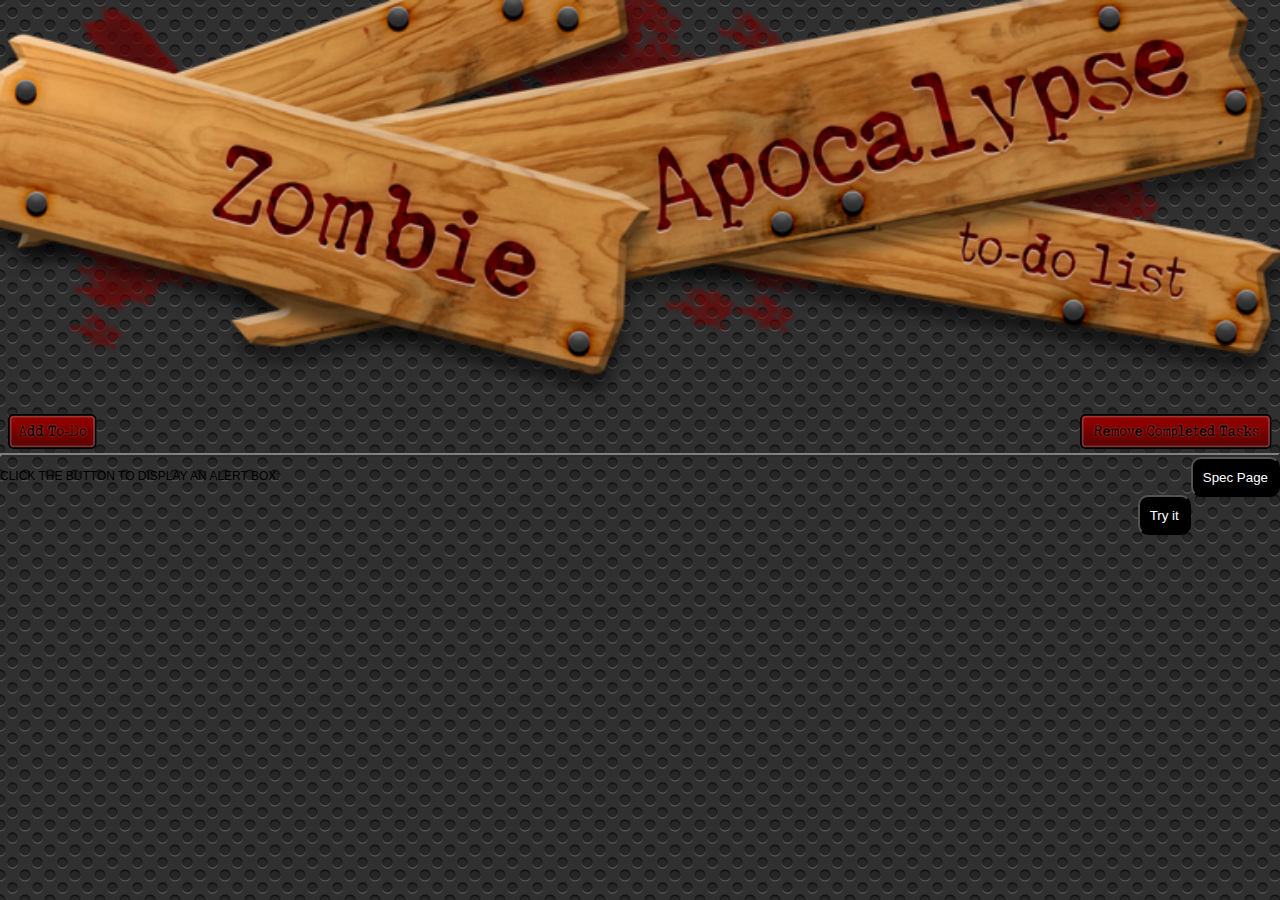
<file: ZombieApocalypseToDoList/www/index.html>
<!DOCTYPE html>
<html>
  <head>
    <meta name="generator"
    content="HTML Tidy for HTML5 (experimental) for Windows https://github.com/w3c/tidy-html5/tree/c63cc39" />
    <title>Zombie Apocalypse To-Do List</title>
    <link rel="stylesheet" type="text/css" href="css/index.css" />
	<link rel="stylesheet" type="text/css" href="css/button.css" />

    <script type="text/javascript"  src="js/index_main.js" language="JavaScript"></script>
  </head>
  <body onload="loadToDoList()">
  <img src="img/header.png" width="100%" />
  <br />
  <button class="addToDo" onclick="createNewToDo()">
    <img src="img/button_addtodo.png" />
  </button> 
  <button class="removeTasks" onclick="removeCompletedTasks()">
    <img src="img/button_removetasks.png" />
  </button>
  <br />
  <br />
  <br />
  <table id="dataTable" width="100%" border="2"></table>
  <button class="button big-btn" onclick="newPage()">Spec Page</button>
  <p>Click the button to display an alert box:</p>
  <button class="button big-btn" onclick="myFunction()">Try it</button> 
  <script>
function myFunction() {
    alert("Gillian is the Bestest Ever!!!");
}
function newPage() {
    window.location.assign("spec.html")
}
</script>
</body>
</html>
</file>
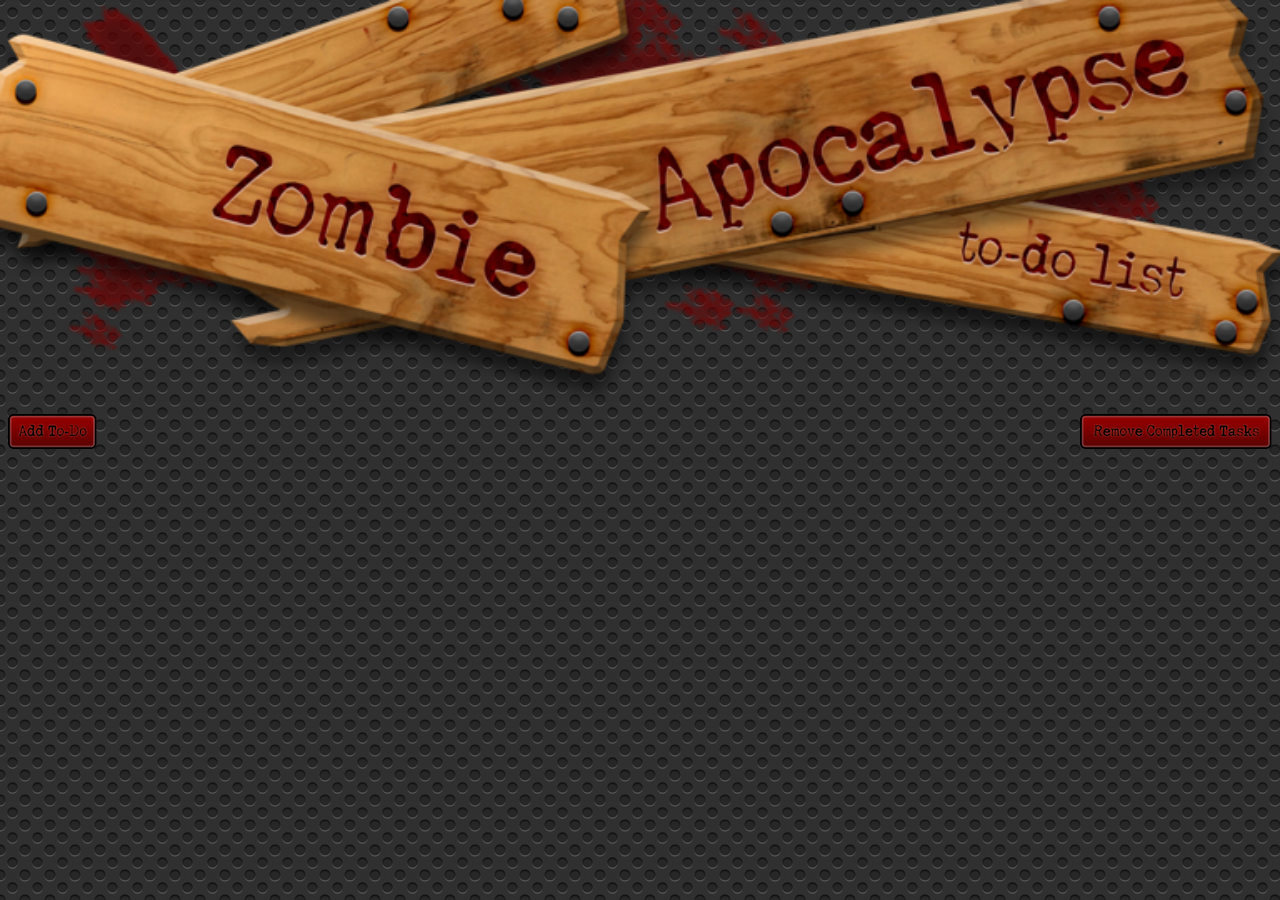
<file: ZombiePhonegapComplete/Zombie/www/index.html>
<!DOCTYPE html>
<!--
 Licensed to the Apache Software Foundation (ASF) under one
 or more contributor license agreements.  See the NOTICE file
 distributed with this work for additional information
 regarding copyright ownership.  The ASF licenses this file
 to you under the Apache License, Version 2.0 (the
 "License"); you may not use this file except in compliance
 with the License.  You may obtain a copy of the License at
 
 http://www.apache.org/licenses/LICENSE-2.0
 
 Unless required by applicable law or agreed to in writing,
 software distributed under the License is distributed on an
 "AS IS" BASIS, WITHOUT WARRANTIES OR CONDITIONS OF ANY
 KIND, either express or implied.  See the License for the
 specific language governing permissions and limitations
 under the License.
 -->
<html>
    <head>
        <title>Zombie Apocalypse To-Do List</title>
        <link rel="stylesheet" type="text/css" href="css/index.css"/>
        <script type="text/javascript" language="JavaScript">
            
            //Create a new To-Do
            function createNewToDo()
            {
                var todoDictionary = {};
                
                //Prompt the user to enter To-Do
                var todo=prompt("To-Do","");
                if (todo!=null)
                {
                    if (todo == "")
                    {
                        alert("To-Do can't be empty!");
                    }
                    else
                    {
                        //Append the new To-Do with the table
                        todoDictionary = { check : 0 , text : todo};
                        addTableRow(todoDictionary,false);
                    }
                }
                
            }
            
            //Add a row to the table
            var rowID = 0;
            function addTableRow(todoDictionary, appIsLoading)
            {
                
                rowID +=1;
                var table = document.getElementById("dataTable");
                var rowCount = table.rows.length;
                var row = table.insertRow(rowCount);
                
                //Set up the CheckBox
                var cell1 = row.insertCell(0);
                var element1 = document.createElement("input");
                element1.type = "checkbox";
                element1.name="chkbox[]";
                element1.checked = todoDictionary["check"];
                element1.setAttribute("onclick","checkboxClicked()");
                element1.className = "checkbox";
                cell1.appendChild(element1);
                
                //Set up the TextBox
                var cell2 = row.insertCell(1);
                var element2 = document.createElement("input");
                element2.type = "text";
                element2.name = "txtbox[]";
                element2.size = 16;
                element2.id = "text"+rowID;
                element2.value = todoDictionary["text"];
                element2.setAttribute("onchange","saveToDoList()");
                element2.className = "textbox";
                cell2.appendChild(element2);
                
                //Set up the View Button
                var cell3 = row.insertCell(2);
                var element3 = document.createElement("input");
                element3.type = "button";
                element3.id = rowID;
                element3.setAttribute("onclick","viewSelectedRow(document.getElementById('text'+this.id))");
                element3.className = "viewButton";
                cell3.appendChild(element3);
                
                //Set up the Delete Button
                var cell4 = row.insertCell(3);
                var element4 = document.createElement("input");
                element4.type = "button";
              
                element4.setAttribute("onclick","deleteSelectedRow(this)");
                element4.className = "deleteButton";
                cell4.appendChild(element4);
                
                //Save & Update UI
                checkboxClicked();
                saveToDoList();
                
                if (!appIsLoading)
                alert("Task Added Successfully.");
            }
            
            
            //Add storke to completed tasks text
            function checkboxClicked()
            {
                
                //Get current table
                var table = document.getElementById("dataTable");
                var rowCount = table.rows.length;
                
                //Loop through all rows
                for(var i=0; i<rowCount; i++)
                {
                    var row = table.rows[i];
                    var chkbox = row.cells[0].childNodes[0];
                    var textbox = row.cells[1].childNodes[0];
                    
                    //checkbox is checked
                    if(null != chkbox && true == chkbox.checked)
                    {
                        if(null != textbox)
                        {		
                            textbox.style.setProperty("text-decoration", "line-through");
                        }
                    }
                    
                    //checkbox is not checked
                    else
                    {
                        textbox.style.setProperty("text-decoration", "none");
                    }
                    
                }
                //Save
                saveToDoList();
            }
            
            
            
            //Views textField's content of the selected row
            function viewSelectedRow(todoTextField)
            {
                alert(todoTextField.value);
            }
            
            
            //Deletes current row
            function deleteSelectedRow(deleteButton)
            {
                var p=deleteButton.parentNode.parentNode;
                p.parentNode.removeChild(p);
                saveToDoList();
            }
            
            
            function removeCompletedTasks()
            {
                //Get current table
                var table = document.getElementById("dataTable");
                var rowCount = table.rows.length;
                
                //Loop through all rows
                for(var i=0; i<rowCount; i++)
                {
                    //Delete row if checkbox is checked
                    var row = table.rows[i];
                    var chkbox = row.cells[0].childNodes[0];
                    if(null != chkbox && true == chkbox.checked)
                    {
                        table.deleteRow(i);
                        rowCount--;
                        i--;
                    }
                    
                    
                }
                
                //Save
                saveToDoList();
                alert("Completed Tasks Were Removed Successfully.");
                
            }
            
            
            function saveToDoList()
            {
                //Create a todoArray
                var todoArray = {};
                var checkBoxState = 0;
                var textValue = "";
                
                //Get current table
                var table = document.getElementById("dataTable");
                var rowCount = table.rows.length;

                if (rowCount != 0)
                {
                    //Loop through all rows
                    for(var i=0; i<rowCount; i++)
                    {
                        var row = table.rows[i];
                        
                        //Add checkbox state
                        var chkbox = row.cells[0].childNodes[0];
                        if(null != chkbox && true == chkbox.checked)
                        {
                            checkBoxState = 1;
                        }
                        else
                        {
                            checkBoxState= 0;
                        }
                        
                        
                        //Add text data
                        var textbox = row.cells[1].childNodes[0];
                        textValue = textbox.value;
                        
                        //Fill the array with check & text data
                        todoArray["row"+i] =
                        {
                            check : checkBoxState,
                            text : textValue
                        };
                        
                    }
                }
                else
                {
                    todoArray = null;
                }
                
                //Use local storage to persist data
                //We use JSON to preserve objects
            
                window.localStorage.setItem("todoList", JSON.stringify(todoArray));
            }
            
            
            
            function loadToDoList()
            {
          
                //Get the saved To-Do list array by JSON parsing localStorage
                var theList = JSON.parse(window.localStorage.getItem("todoList"));
                
                
                if (null == theList || theList=="null")
                {
                    deleteAllRows();
                }
                else
                {
                    var count = 0;
                    for (var obj in theList)
                    {
                        count++;
                    }
                    
                    //Clear table
                    deleteAllRows();
                    //Loop through all rows
                    for(var i=0; i<count; i++)
                    {
                        //Add row
                        addTableRow(theList["row"+i],true);
                    }
                    
                }
           
            }
            
            
            
            function deleteAllRows()
            {
                //Get current table
                var table = document.getElementById("dataTable");
                var rowCount = table.rows.length;
                
                //Loop through all rows
                for(var i=0; i<rowCount; i++)
                {
                    //delete row
                    table.deleteRow(i);
                    rowCount--;
                    i--;
                }
                
                //Save
                saveToDoList();
            }
            
            
        

        </script>
    </head>
    
   
    <body onload="loadToDoList()" >
        <img src="img/header.png" width="100%" />
        <br/>
        <button type="button" class="addToDo" onclick="createNewToDo()"><img src="img/button_addtodo.png" /></button>
        <button type="button" class="removeTasks" onclick="removeCompletedTasks()"><img src="img/button_removetasks.png" /></button>
        <br/><br/><br/>
        <table id="dataTable" width="100%" border="0">
        </table>
    </body>
    
</html>
</file>
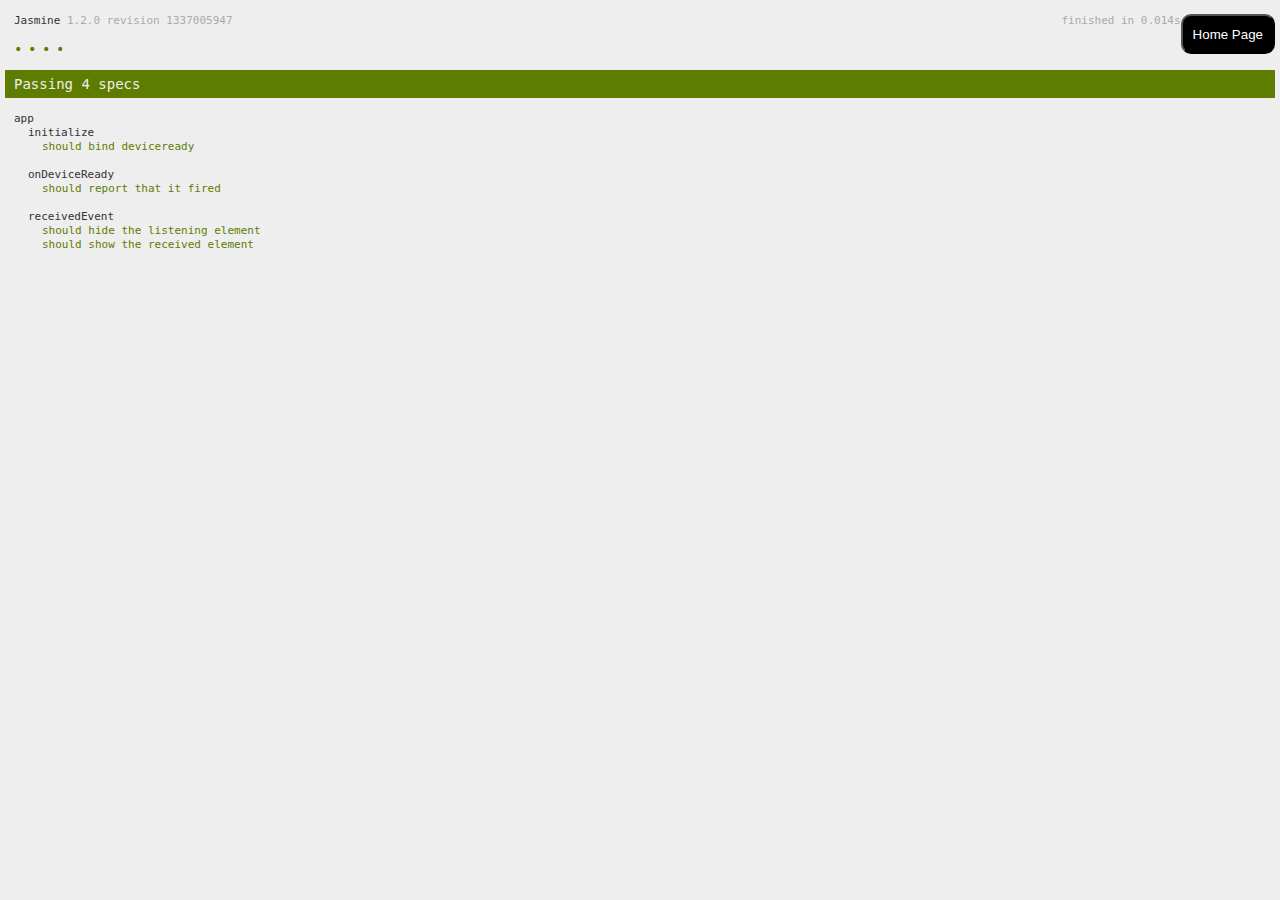
<file: ZombieApocalypseToDoList/www/spec.html>
<!DOCTYPE html>
<!--
    Licensed to the Apache Software Foundation (ASF) under one
    or more contributor license agreements.  See the NOTICE file
    distributed with this work for additional information
    regarding copyright ownership.  The ASF licenses this file
    to you under the Apache License, Version 2.0 (the
    "License"); you may not use this file except in compliance
    with the License.  You may obtain a copy of the License at

    http://www.apache.org/licenses/LICENSE-2.0

    Unless required by applicable law or agreed to in writing,
    software distributed under the License is distributed on an
    "AS IS" BASIS, WITHOUT WARRANTIES OR CONDITIONS OF ANY
     KIND, either express or implied.  See the License for the
    specific language governing permissions and limitations
    under the License.
-->
<html>
    <head>
        <title>Jasmine Spec Runner</title>

        <!-- jasmine source -->
        <link rel="shortcut icon" type="image/png" href="spec/lib/jasmine-1.2.0/jasmine_favicon.png">
        <link rel="stylesheet" type="text/css" href="spec/lib/jasmine-1.2.0/jasmine.css">
		<link rel="stylesheet" type="text/css" href="css/button.css" />
        <script type="text/javascript" src="spec/lib/jasmine-1.2.0/jasmine.js"></script>
        <script type="text/javascript" src="spec/lib/jasmine-1.2.0/jasmine-html.js"></script>

        <!-- include source files here... -->
        <script type="text/javascript" src="js/index.js"></script>

        <!-- include spec files here... -->
        <script type="text/javascript" src="spec/helper.js"></script>
        <script type="text/javascript" src="spec/index.js"></script>

        <script type="text/javascript">
            (function() {
                var jasmineEnv = jasmine.getEnv();
                jasmineEnv.updateInterval = 1000;

                var htmlReporter = new jasmine.HtmlReporter();

                jasmineEnv.addReporter(htmlReporter);

                jasmineEnv.specFilter = function(spec) {
                    return htmlReporter.specFilter(spec);
                };

                var currentWindowOnload = window.onload;

                window.onload = function() {
                    if (currentWindowOnload) {
                        currentWindowOnload();
                    }
                    execJasmine();
                };

                function execJasmine() {
                    jasmineEnv.execute();
                }
            })();
        </script>
    </head>
    <body>
        <div id="stage" style="display:none;"></div>
		<button class="button big-btn" onclick="newPage()">Home Page</button>
		  <script>
function myFunction() {
    alert("Gillian is the Bestest Ever!!!");
}
function newPage() {
    window.location.assign("index.html")
}
</script>
    </body>
</html>
</file>
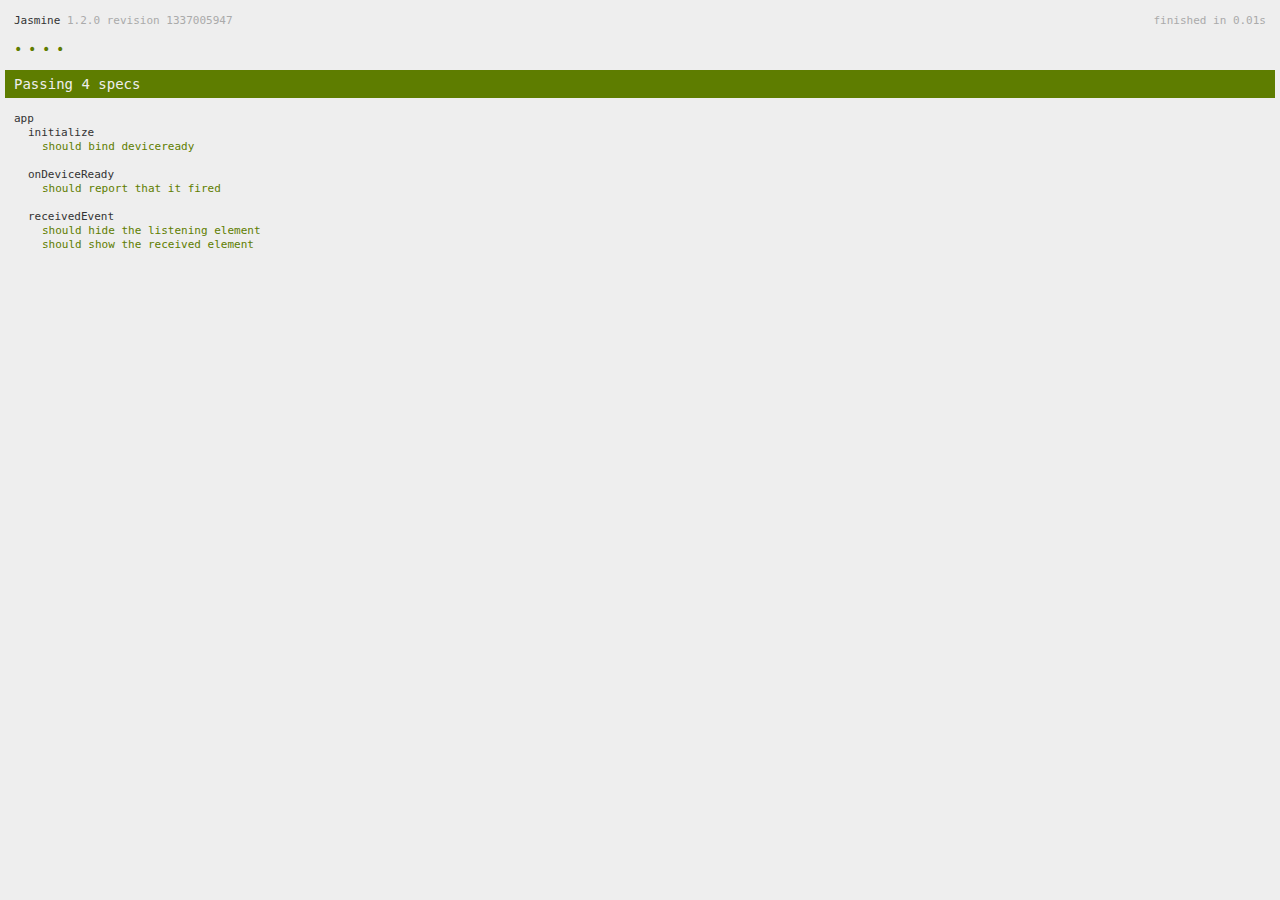
<file: ZombiePhonegapComplete/Zombie/www/spec.html>
<!DOCTYPE html>
<!--
    Licensed to the Apache Software Foundation (ASF) under one
    or more contributor license agreements.  See the NOTICE file
    distributed with this work for additional information
    regarding copyright ownership.  The ASF licenses this file
    to you under the Apache License, Version 2.0 (the
    "License"); you may not use this file except in compliance
    with the License.  You may obtain a copy of the License at

    http://www.apache.org/licenses/LICENSE-2.0

    Unless required by applicable law or agreed to in writing,
    software distributed under the License is distributed on an
    "AS IS" BASIS, WITHOUT WARRANTIES OR CONDITIONS OF ANY
     KIND, either express or implied.  See the License for the
    specific language governing permissions and limitations
    under the License.
-->
<html>
    <head>
        <title>Jasmine Spec Runner</title>

        <!-- jasmine source -->
        <link rel="shortcut icon" type="image/png" href="spec/lib/jasmine-1.2.0/jasmine_favicon.png">
        <link rel="stylesheet" type="text/css" href="spec/lib/jasmine-1.2.0/jasmine.css">
        <script type="text/javascript" src="spec/lib/jasmine-1.2.0/jasmine.js"></script>
        <script type="text/javascript" src="spec/lib/jasmine-1.2.0/jasmine-html.js"></script>

        <!-- include source files here... -->
        <script type="text/javascript" src="js/index.js"></script>

        <!-- include spec files here... -->
        <script type="text/javascript" src="spec/helper.js"></script>
        <script type="text/javascript" src="spec/index.js"></script>

        <script type="text/javascript">
            (function() {
                var jasmineEnv = jasmine.getEnv();
                jasmineEnv.updateInterval = 1000;

                var htmlReporter = new jasmine.HtmlReporter();

                jasmineEnv.addReporter(htmlReporter);

                jasmineEnv.specFilter = function(spec) {
                    return htmlReporter.specFilter(spec);
                };

                var currentWindowOnload = window.onload;

                window.onload = function() {
                    if (currentWindowOnload) {
                        currentWindowOnload();
                    }
                    execJasmine();
                };

                function execJasmine() {
                    jasmineEnv.execute();
                }
            })();
        </script>
    </head>
    <body>
        <div id="stage" style="display:none;"></div>
    </body>
</html>
</file>
<file: ZombieApocalypseToDoList/www/css/button.css>
/* Button Styles */
.button {
    background-color: #000000;
    color: #FFFFFF;
    float: right;
    padding: 10px;
    border-radius: 10px;
    -moz-border-radius: 10px;
    -webkit-border-radius: 10px;
}

.small-btn {
    /* width: 50px; */
    height: 20px;
}

.medium-btn {
    /* width: 70px; */
    height: 30px;
}

.big-btn {
    /* width: 90px; */
    height: 40px;
}
</file>
<file: ZombieApocalypseToDoList/www/spec/lib/jasmine-1.2.0/jasmine.css>
body { background-color: #eeeeee; padding: 0; margin: 5px; overflow-y: scroll; }

#HTMLReporter { font-size: 11px; font-family: Monaco, "Lucida Console", monospace; line-height: 14px; color: #333333; }
#HTMLReporter a { text-decoration: none; }
#HTMLReporter a:hover { text-decoration: underline; }
#HTMLReporter p, #HTMLReporter h1, #HTMLReporter h2, #HTMLReporter h3, #HTMLReporter h4, #HTMLReporter h5, #HTMLReporter h6 { margin: 0; line-height: 14px; }
#HTMLReporter .banner, #HTMLReporter .symbolSummary, #HTMLReporter .summary, #HTMLReporter .resultMessage, #HTMLReporter .specDetail .description, #HTMLReporter .alert .bar, #HTMLReporter .stackTrace { padding-left: 9px; padding-right: 9px; }
#HTMLReporter #jasmine_content { position: fixed; right: 100%; }
#HTMLReporter .version { color: #aaaaaa; }
#HTMLReporter .banner { margin-top: 14px; }
#HTMLReporter .duration { color: #aaaaaa; float: right; }
#HTMLReporter .symbolSummary { overflow: hidden; *zoom: 1; margin: 14px 0; }
#HTMLReporter .symbolSummary li { display: block; float: left; height: 7px; width: 14px; margin-bottom: 7px; font-size: 16px; }
#HTMLReporter .symbolSummary li.passed { font-size: 14px; }
#HTMLReporter .symbolSummary li.passed:before { color: #5e7d00; content: "\02022"; }
#HTMLReporter .symbolSummary li.failed { line-height: 9px; }
#HTMLReporter .symbolSummary li.failed:before { color: #b03911; content: "x"; font-weight: bold; margin-left: -1px; }
#HTMLReporter .symbolSummary li.skipped { font-size: 14px; }
#HTMLReporter .symbolSummary li.skipped:before { color: #bababa; content: "\02022"; }
#HTMLReporter .symbolSummary li.pending { line-height: 11px; }
#HTMLReporter .symbolSummary li.pending:before { color: #aaaaaa; content: "-"; }
#HTMLReporter .bar { line-height: 28px; font-size: 14px; display: block; color: #eee; }
#HTMLReporter .runningAlert { background-color: #666666; }
#HTMLReporter .skippedAlert { background-color: #aaaaaa; }
#HTMLReporter .skippedAlert:first-child { background-color: #333333; }
#HTMLReporter .skippedAlert:hover { text-decoration: none; color: white; text-decoration: underline; }
#HTMLReporter .passingAlert { background-color: #a6b779; }
#HTMLReporter .passingAlert:first-child { background-color: #5e7d00; }
#HTMLReporter .failingAlert { background-color: #cf867e; }
#HTMLReporter .failingAlert:first-child { background-color: #b03911; }
#HTMLReporter .results { margin-top: 14px; }
#HTMLReporter #details { display: none; }
#HTMLReporter .resultsMenu, #HTMLReporter .resultsMenu a { background-color: #fff; color: #333333; }
#HTMLReporter.showDetails .summaryMenuItem { font-weight: normal; text-decoration: inherit; }
#HTMLReporter.showDetails .summaryMenuItem:hover { text-decoration: underline; }
#HTMLReporter.showDetails .detailsMenuItem { font-weight: bold; text-decoration: underline; }
#HTMLReporter.showDetails .summary { display: none; }
#HTMLReporter.showDetails #details { display: block; }
#HTMLReporter .summaryMenuItem { font-weight: bold; text-decoration: underline; }
#HTMLReporter .summary { margin-top: 14px; }
#HTMLReporter .summary .suite .suite, #HTMLReporter .summary .specSummary { margin-left: 14px; }
#HTMLReporter .summary .specSummary.passed a { color: #5e7d00; }
#HTMLReporter .summary .specSummary.failed a { color: #b03911; }
#HTMLReporter .description + .suite { margin-top: 0; }
#HTMLReporter .suite { margin-top: 14px; }
#HTMLReporter .suite a { color: #333333; }
#HTMLReporter #details .specDetail { margin-bottom: 28px; }
#HTMLReporter #details .specDetail .description { display: block; color: white; background-color: #b03911; }
#HTMLReporter .resultMessage { padding-top: 14px; color: #333333; }
#HTMLReporter .resultMessage span.result { display: block; }
#HTMLReporter .stackTrace { margin: 5px 0 0 0; max-height: 224px; overflow: auto; line-height: 18px; color: #666666; border: 1px solid #ddd; background: white; white-space: pre; }

#TrivialReporter { padding: 8px 13px; position: absolute; top: 0; bottom: 0; left: 0; right: 0; overflow-y: scroll; background-color: white; font-family: "Helvetica Neue Light", "Lucida Grande", "Calibri", "Arial", sans-serif; /*.resultMessage {*/ /*white-space: pre;*/ /*}*/ }
#TrivialReporter a:visited, #TrivialReporter a { color: #303; }
#TrivialReporter a:hover, #TrivialReporter a:active { color: blue; }
#TrivialReporter .run_spec { float: right; padding-right: 5px; font-size: .8em; text-decoration: none; }
#TrivialReporter .banner { color: #303; background-color: #fef; padding: 5px; }
#TrivialReporter .logo { float: left; font-size: 1.1em; padding-left: 5px; }
#TrivialReporter .logo .version { font-size: .6em; padding-left: 1em; }
#TrivialReporter .runner.running { background-color: yellow; }
#TrivialReporter .options { text-align: right; font-size: .8em; }
#TrivialReporter .suite { border: 1px outset gray; margin: 5px 0; padding-left: 1em; }
#TrivialReporter .suite .suite { margin: 5px; }
#TrivialReporter .suite.passed { background-color: #dfd; }
#TrivialReporter .suite.failed { background-color: #fdd; }
#TrivialReporter .spec { margin: 5px; padding-left: 1em; clear: both; }
#TrivialReporter .spec.failed, #TrivialReporter .spec.passed, #TrivialReporter .spec.skipped { padding-bottom: 5px; border: 1px solid gray; }
#TrivialReporter .spec.failed { background-color: #fbb; border-color: red; }
#TrivialReporter .spec.passed { background-color: #bfb; border-color: green; }
#TrivialReporter .spec.skipped { background-color: #bbb; }
#TrivialReporter .messages { border-left: 1px dashed gray; padding-left: 1em; padding-right: 1em; }
#TrivialReporter .passed { background-color: #cfc; display: none; }
#TrivialReporter .failed { background-color: #fbb; }
#TrivialReporter .skipped { color: #777; background-color: #eee; display: none; }
#TrivialReporter .resultMessage span.result { display: block; line-height: 2em; color: black; }
#TrivialReporter .resultMessage .mismatch { color: black; }
#TrivialReporter .stackTrace { white-space: pre; font-size: .8em; margin-left: 10px; max-height: 5em; overflow: auto; border: 1px inset red; padding: 1em; background: #eef; }
#TrivialReporter .finished-at { padding-left: 1em; font-size: .6em; }
#TrivialReporter.show-passed .passed, #TrivialReporter.show-skipped .skipped { display: block; }
#TrivialReporter #jasmine_content { position: fixed; right: 100%; }
#TrivialReporter .runner { border: 1px solid gray; display: block; margin: 5px 0; padding: 2px 0 2px 10px; }
</file>
<file: ZombiePhonegapComplete/Zombie/www/spec/lib/jasmine-1.2.0/jasmine.css>
body { background-color: #eeeeee; padding: 0; margin: 5px; overflow-y: scroll; }

#HTMLReporter { font-size: 11px; font-family: Monaco, "Lucida Console", monospace; line-height: 14px; color: #333333; }
#HTMLReporter a { text-decoration: none; }
#HTMLReporter a:hover { text-decoration: underline; }
#HTMLReporter p, #HTMLReporter h1, #HTMLReporter h2, #HTMLReporter h3, #HTMLReporter h4, #HTMLReporter h5, #HTMLReporter h6 { margin: 0; line-height: 14px; }
#HTMLReporter .banner, #HTMLReporter .symbolSummary, #HTMLReporter .summary, #HTMLReporter .resultMessage, #HTMLReporter .specDetail .description, #HTMLReporter .alert .bar, #HTMLReporter .stackTrace { padding-left: 9px; padding-right: 9px; }
#HTMLReporter #jasmine_content { position: fixed; right: 100%; }
#HTMLReporter .version { color: #aaaaaa; }
#HTMLReporter .banner { margin-top: 14px; }
#HTMLReporter .duration { color: #aaaaaa; float: right; }
#HTMLReporter .symbolSummary { overflow: hidden; *zoom: 1; margin: 14px 0; }
#HTMLReporter .symbolSummary li { display: block; float: left; height: 7px; width: 14px; margin-bottom: 7px; font-size: 16px; }
#HTMLReporter .symbolSummary li.passed { font-size: 14px; }
#HTMLReporter .symbolSummary li.passed:before { color: #5e7d00; content: "\02022"; }
#HTMLReporter .symbolSummary li.failed { line-height: 9px; }
#HTMLReporter .symbolSummary li.failed:before { color: #b03911; content: "x"; font-weight: bold; margin-left: -1px; }
#HTMLReporter .symbolSummary li.skipped { font-size: 14px; }
#HTMLReporter .symbolSummary li.skipped:before { color: #bababa; content: "\02022"; }
#HTMLReporter .symbolSummary li.pending { line-height: 11px; }
#HTMLReporter .symbolSummary li.pending:before { color: #aaaaaa; content: "-"; }
#HTMLReporter .bar { line-height: 28px; font-size: 14px; display: block; color: #eee; }
#HTMLReporter .runningAlert { background-color: #666666; }
#HTMLReporter .skippedAlert { background-color: #aaaaaa; }
#HTMLReporter .skippedAlert:first-child { background-color: #333333; }
#HTMLReporter .skippedAlert:hover { text-decoration: none; color: white; text-decoration: underline; }
#HTMLReporter .passingAlert { background-color: #a6b779; }
#HTMLReporter .passingAlert:first-child { background-color: #5e7d00; }
#HTMLReporter .failingAlert { background-color: #cf867e; }
#HTMLReporter .failingAlert:first-child { background-color: #b03911; }
#HTMLReporter .results { margin-top: 14px; }
#HTMLReporter #details { display: none; }
#HTMLReporter .resultsMenu, #HTMLReporter .resultsMenu a { background-color: #fff; color: #333333; }
#HTMLReporter.showDetails .summaryMenuItem { font-weight: normal; text-decoration: inherit; }
#HTMLReporter.showDetails .summaryMenuItem:hover { text-decoration: underline; }
#HTMLReporter.showDetails .detailsMenuItem { font-weight: bold; text-decoration: underline; }
#HTMLReporter.showDetails .summary { display: none; }
#HTMLReporter.showDetails #details { display: block; }
#HTMLReporter .summaryMenuItem { font-weight: bold; text-decoration: underline; }
#HTMLReporter .summary { margin-top: 14px; }
#HTMLReporter .summary .suite .suite, #HTMLReporter .summary .specSummary { margin-left: 14px; }
#HTMLReporter .summary .specSummary.passed a { color: #5e7d00; }
#HTMLReporter .summary .specSummary.failed a { color: #b03911; }
#HTMLReporter .description + .suite { margin-top: 0; }
#HTMLReporter .suite { margin-top: 14px; }
#HTMLReporter .suite a { color: #333333; }
#HTMLReporter #details .specDetail { margin-bottom: 28px; }
#HTMLReporter #details .specDetail .description { display: block; color: white; background-color: #b03911; }
#HTMLReporter .resultMessage { padding-top: 14px; color: #333333; }
#HTMLReporter .resultMessage span.result { display: block; }
#HTMLReporter .stackTrace { margin: 5px 0 0 0; max-height: 224px; overflow: auto; line-height: 18px; color: #666666; border: 1px solid #ddd; background: white; white-space: pre; }

#TrivialReporter { padding: 8px 13px; position: absolute; top: 0; bottom: 0; left: 0; right: 0; overflow-y: scroll; background-color: white; font-family: "Helvetica Neue Light", "Lucida Grande", "Calibri", "Arial", sans-serif; /*.resultMessage {*/ /*white-space: pre;*/ /*}*/ }
#TrivialReporter a:visited, #TrivialReporter a { color: #303; }
#TrivialReporter a:hover, #TrivialReporter a:active { color: blue; }
#TrivialReporter .run_spec { float: right; padding-right: 5px; font-size: .8em; text-decoration: none; }
#TrivialReporter .banner { color: #303; background-color: #fef; padding: 5px; }
#TrivialReporter .logo { float: left; font-size: 1.1em; padding-left: 5px; }
#TrivialReporter .logo .version { font-size: .6em; padding-left: 1em; }
#TrivialReporter .runner.running { background-color: yellow; }
#TrivialReporter .options { text-align: right; font-size: .8em; }
#TrivialReporter .suite { border: 1px outset gray; margin: 5px 0; padding-left: 1em; }
#TrivialReporter .suite .suite { margin: 5px; }
#TrivialReporter .suite.passed { background-color: #dfd; }
#TrivialReporter .suite.failed { background-color: #fdd; }
#TrivialReporter .spec { margin: 5px; padding-left: 1em; clear: both; }
#TrivialReporter .spec.failed, #TrivialReporter .spec.passed, #TrivialReporter .spec.skipped { padding-bottom: 5px; border: 1px solid gray; }
#TrivialReporter .spec.failed { background-color: #fbb; border-color: red; }
#TrivialReporter .spec.passed { background-color: #bfb; border-color: green; }
#TrivialReporter .spec.skipped { background-color: #bbb; }
#TrivialReporter .messages { border-left: 1px dashed gray; padding-left: 1em; padding-right: 1em; }
#TrivialReporter .passed { background-color: #cfc; display: none; }
#TrivialReporter .failed { background-color: #fbb; }
#TrivialReporter .skipped { color: #777; background-color: #eee; display: none; }
#TrivialReporter .resultMessage span.result { display: block; line-height: 2em; color: black; }
#TrivialReporter .resultMessage .mismatch { color: black; }
#TrivialReporter .stackTrace { white-space: pre; font-size: .8em; margin-left: 10px; max-height: 5em; overflow: auto; border: 1px inset red; padding: 1em; background: #eef; }
#TrivialReporter .finished-at { padding-left: 1em; font-size: .6em; }
#TrivialReporter.show-passed .passed, #TrivialReporter.show-skipped .skipped { display: block; }
#TrivialReporter #jasmine_content { position: fixed; right: 100%; }
#TrivialReporter .runner { border: 1px solid gray; display: block; margin: 5px 0; padding: 2px 0 2px 10px; }
</file>
<file: ZombieApocalypseToDoList/www/css/index.css>
/*
 * Licensed to the Apache Software Foundation (ASF) under one
 * or more contributor license agreements.  See the NOTICE file
 * distributed with this work for additional information
 * regarding copyright ownership.  The ASF licenses this file
 * to you under the Apache License, Version 2.0 (the
 * "License"); you may not use this file except in compliance
 * with the License.  You may obtain a copy of the License at
 *
 * http://www.apache.org/licenses/LICENSE-2.0
 *
 * Unless required by applicable law or agreed to in writing,
 * software distributed under the License is distributed on an
 * "AS IS" BASIS, WITHOUT WARRANTIES OR CONDITIONS OF ANY
 * KIND, either express or implied.  See the License for the
 * specific language governing permissions and limitations
 * under the License.
 */
* {
    -webkit-tap-highlight-color: rgba(0,0,0,0); /* make transparent link selection, adjust last value opacity 0 to 1.0 */
}

body {
    -webkit-touch-callout: none;                /* prevent callout to copy image, etc when tap to hold */
    -webkit-text-size-adjust: none;             /* prevent webkit from resizing text to fit */
    -webkit-user-select: none;                  /* prevent copy paste, to allow, change 'none' to 'text' */
    background-color:#E4E4E4;
    background-image:linear-gradient(top, #A7A7A7 0%, #E4E4E4 51%);
    background-image:-webkit-linear-gradient(top, #A7A7A7 0%, #E4E4E4 51%);
    background-image:-ms-linear-gradient(top, #A7A7A7 0%, #E4E4E4 51%);
/* Gradient ****/
/*    background-image:-webkit-gradient(
        linear,
        left top,
        left bottom,
        color-stop(0, #A7A7A7),
        color-stop(0.51, #E4E4E4)
    );
    background-attachment:fixed; */
/* Fixed Image ****/
	background-image: url('../img/bg_pattern.png');
    font-family:'HelveticaNeue-Light', 'HelveticaNeue', Helvetica, Arial, sans-serif;
    font-size:12px;
    height:100%;
    margin:0px;
    padding:0px;
    text-transform:uppercase;
    width:100%;
}

/* Portrait layout (default) */
.app {
    background:url(../img/logo.png) no-repeat center top; /* 170px x 200px */
    position:absolute;             /* position in the center of the screen */
    left:50%;
    top:50%;
    height:50px;                   /* text area height */
    width:225px;                   /* text area width */
    text-align:center;
    padding:180px 0px 0px 0px;     /* image height is 200px (bottom 20px are overlapped with text) */
    margin:-115px 0px 0px -112px;  /* offset vertical: half of image height and text area height */
                                   /* offset horizontal: half of text area width */
}

/* Landscape layout (with min-width) */
@media screen and (min-aspect-ratio: 1/1) and (min-width:400px) {
    .app {
        background-position:left center;
        padding:75px 0px 75px 170px;  /* padding-top + padding-bottom + text area = image height */
        margin:-90px 0px 0px -198px;  /* offset vertical: half of image height */
                                      /* offset horizontal: half of image width and text area width */
    }
}

h1 {
    font-size:24px;
    font-weight:normal;
    margin:0px;
    overflow:visible;
    padding:0px;
    text-align:center;
}

.event {
    border-radius:4px;
    -webkit-border-radius:4px;
    color:#FFFFFF;
    font-size:12px;
    margin:0px 30px;
    padding:2px 0px;
}

.event.listening {
    background-color:#333333;
    display:block;
}

.event.received {
    background-color:#4B946A;
    display:none;
}

@keyframes fade {
    from { opacity: 1.0; }
    50% { opacity: 0.4; }
    to { opacity: 1.0; }
}
 
@-webkit-keyframes fade {
    from { opacity: 1.0; }
    50% { opacity: 0.4; }
    to { opacity: 1.0; }
}
 
.blink {
    animation:fade 3000ms infinite;
    -webkit-animation:fade 3000ms infinite;
}

.addToDo {
background-color: Transparent;
border-color: Transparent;
float: left;
margin-left: 0;
position: absolute;
left: 0px
}
 
.removeTasks {
background-color: Transparent;
border-color: Transparent;
float: right;
margin-right: 0;
position: absolute;
right: 0px;
}
 
.checkbox {
background-color: Transparent;
background-image: url('../img/check_box.png');
width: 34px;
height: 32px;
}
 
.textbox {
background-color: grey;
}
 
.viewButton { 
background-color: Transparent;
background-image: url('../img/button_view.png');
width: 64px;
height: 32px;
}
 
.deleteButton { 
background-color: Transparent;
background-image: url('../img/button_delete.png');
width: 64px;
height: 32px;
}
</file>
<file: ZombiePhonegapComplete/Zombie/www/css/index.css>
/*
* Licensed to the Apache Software Foundation (ASF) under one
* or more contributor license agreements.  See the NOTICE file
* distributed with this work for additional information
* regarding copyright ownership.  The ASF licenses this file
* to you under the Apache License, Version 2.0 (the
* "License"); you may not use this file except in compliance
* with the License.  You may obtain a copy of the License at
*
* http://www.apache.org/licenses/LICENSE-2.0
*
* Unless required by applicable law or agreed to in writing,
* software distributed under the License is distributed on an
* "AS IS" BASIS, WITHOUT WARRANTIES OR CONDITIONS OF ANY
* KIND, either express or implied.  See the License for the
* specific language governing permissions and limitations
* under the License.
*/
* {
-webkit-tap-highlight-color: rgba(0,0,0,0); /* make transparent link selection, adjust last value opacity 0 to 1.0 */
}

body {
-webkit-touch-callout: none;                /* prevent callout to copy image, etc when tap to hold */
-webkit-text-size-adjust: none;             /* prevent webkit from resizing text to fit */
-webkit-user-select: none;                  /* prevent copy paste, to allow, change 'none' to 'text' */

background-image:url('../img/bg_pattern.png');
background-attachment:fixed;
font-family:'HelveticaNeue-Light', 'HelveticaNeue', Helvetica, Arial, sans-serif;
font-size:12px;
height:100%;
margin:0px;
padding:0px;
text-transform:uppercase;
width:100%;
}

/* Portrait layout (default) */
.app {
background:url(../img/logo.png) no-repeat center top; /* 170px x 200px */
position:absolute;             /* position in the center of the screen */
left:50%;
top:50%;
height:50px;                   /* text area height */
width:225px;                   /* text area width */
text-align:center;
padding:180px 0px 0px 0px;     /* image height is 200px (bottom 20px are overlapped with text) */
margin:-115px 0px 0px -112px;  /* offset vertical: half of image height and text area height */
/* offset horizontal: half of text area width */
}

/* Landscape layout (with min-width) */
@media screen and (min-aspect-ratio: 1/1) and (min-width:400px) {
.app {
background-position:left center;
padding:75px 0px 75px 170px;  /* padding-top + padding-bottom + text area = image height */
margin:-90px 0px 0px -198px;  /* offset vertical: half of image height */
/* offset horizontal: half of image width and text area width */
}
}

h1 {
font-size:24px;
font-weight:normal;
margin:0px;
overflow:visible;
padding:0px;
text-align:center;
}

.event {
border-radius:4px;
-webkit-border-radius:4px;
color:#FFFFFF;
font-size:12px;
margin:0px 30px;
padding:2px 0px;
}

.event.listening {
background-color:#333333;
display:block;
}

.event.received {
background-color:#4B946A;
display:none;
}

@keyframes fade {
from { opacity: 1.0; }
50% { opacity: 0.4; }
to { opacity: 1.0; }
}

@-webkit-keyframes fade {
from { opacity: 1.0; }
50% { opacity: 0.4; }
to { opacity: 1.0; }
}

.blink {
animation:fade 3000ms infinite;
-webkit-animation:fade 3000ms infinite;
}

.addToDo {
background-color: Transparent;
border-color: Transparent;
float:left;
margin-left:0;
position:absolute;
left:0px
}

.removeTasks {
background-color: Transparent;
border-color: Transparent;
float:right;
margin-right:0;
position:absolute;
right:0px;
}

.checkbox {
background-color:Transparent;
background-image:url('../img/check_box.png');
width:34px;
height:32px;
}

.textbox {
background-color:grey;
}

.viewButton { 
background-color:Transparent;
background-image:url('../img/button_view.png');
width:64px;
height:32px;
}

.deleteButton { 
background-color:Transparent;
background-image:url('../img/button_delete.png');
width:64px;
height:32px;
}
</file>
